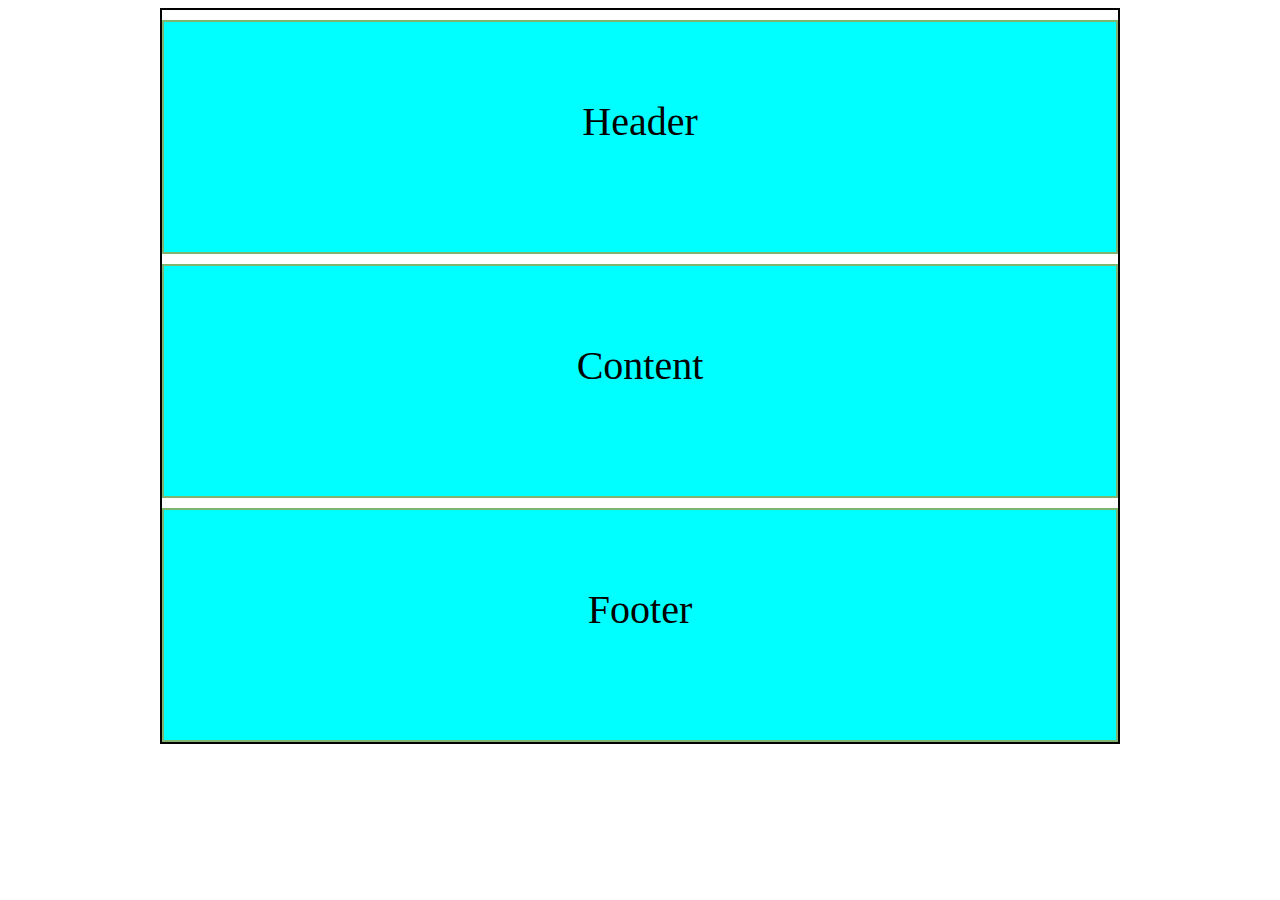
<file: Lesson13/index.html>
<!DOCTYPE html>
<html lang="en">
<head>
    <meta charset="UTF-8">
    <meta http-equiv="X-UA-Compatible" content="IE=edge">
    <meta name="viewport" content="width=device-width, initial-scale=1.0">
    <title>Document</title>
    <style>
       .all{
           width: 960px;
           height: 690;
           text-align: center;
           font-size: 40px;
           border: 2px solid black;
           margin: auto;
           box-sizing: border-box;
           line-height: 200px;

       }
       .header ,.content, .footer{
           background-color: aqua;
            margin-top: 10px;
            height: 230px;
            border: 2px solid rgb(127, 180, 113);

       }
       

    </style>
</head>
<body>
    <div class="all">
        <div class="header">
           Header
        </div>
        <div class="content">
            Content
        </div>
        <div class="footer">
            Footer
        </div>
    </div>
</body>
</html>
</file>
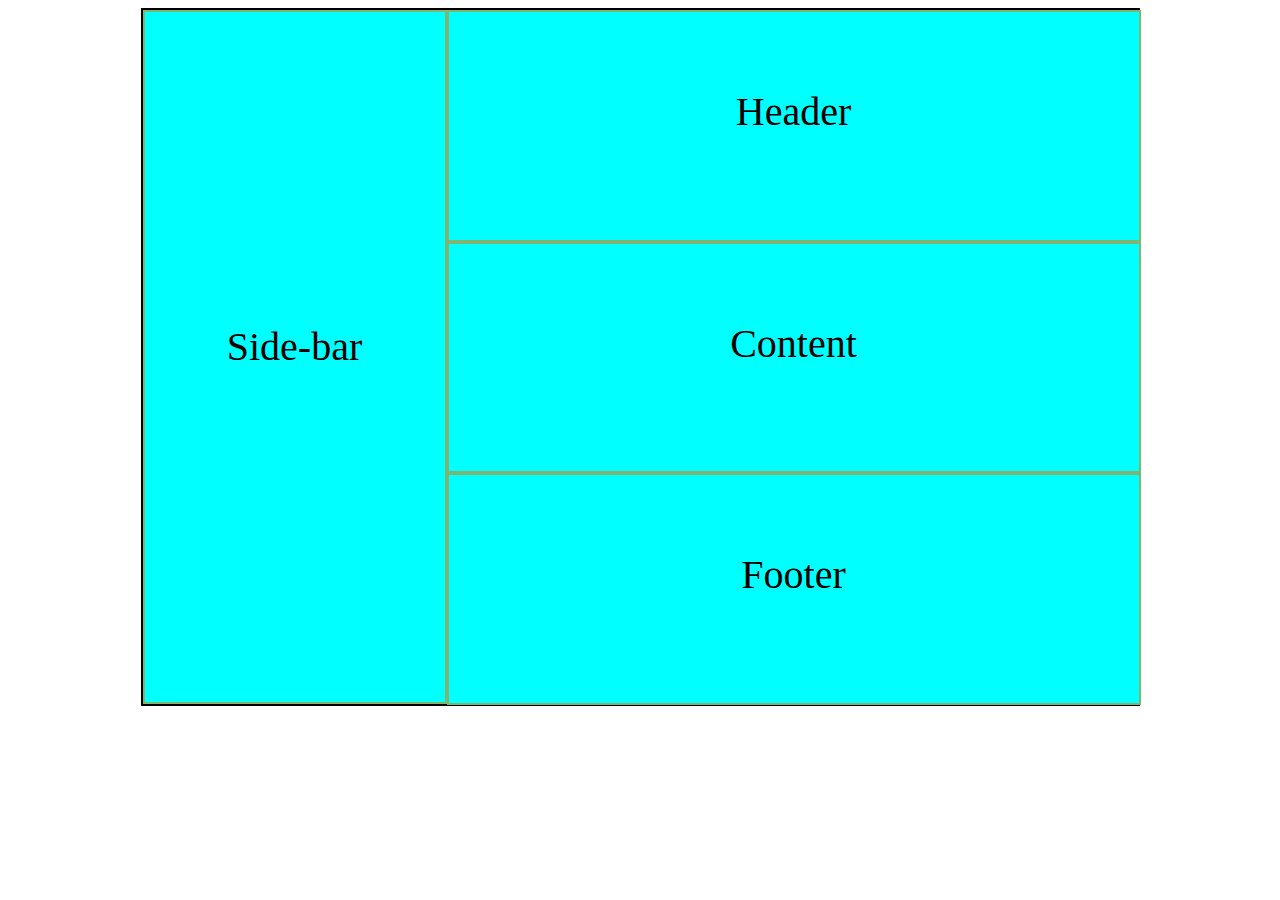
<file: Lesson13/index2.html>
<!DOCTYPE html>
<html lang="en">
<head>
    <meta charset="UTF-8">
    <meta http-equiv="X-UA-Compatible" content="IE=edge">
    <meta name="viewport" content="width=device-width, initial-scale=1.0">
    <title>Document</title>
    <style>
       .all{
           width: 999px;
        height: 227.5*3px ;
           text-align: center;
           font-size: 40px;
           border: 2px solid black;
           margin: auto;
           box-sizing: border-box;
           line-height: 200px;
           display: flex;

       }
       .sidebar{
            background-color: aqua;
            float: left;
            width: 300px;
            height: 690px;
            border: 2px solid rgb(127, 180, 113);
            line-height: 670px;
       }
       .cs{
        width: 500px;
        height: 690px;
        
            
            float: left;
       }
       .header ,.content, .footer{
           background-color: aqua;
            /* margin-top: 10px; */
            width: 690px;
            height: 227.5px;
            border: 2px solid rgb(127, 180, 113);
           

       }
       

    </style>
</head>
<body>
    <div class="all">
        <div class="sidebar">
            Side-bar
        </div>
       <div class="cs">
            <div class="header">
                Header
            </div>
            <div class="content">
                Content
            </div>
            <div class="footer">
                Footer
            </div>
       </div>
    </div>
</body>
</html>
</file>
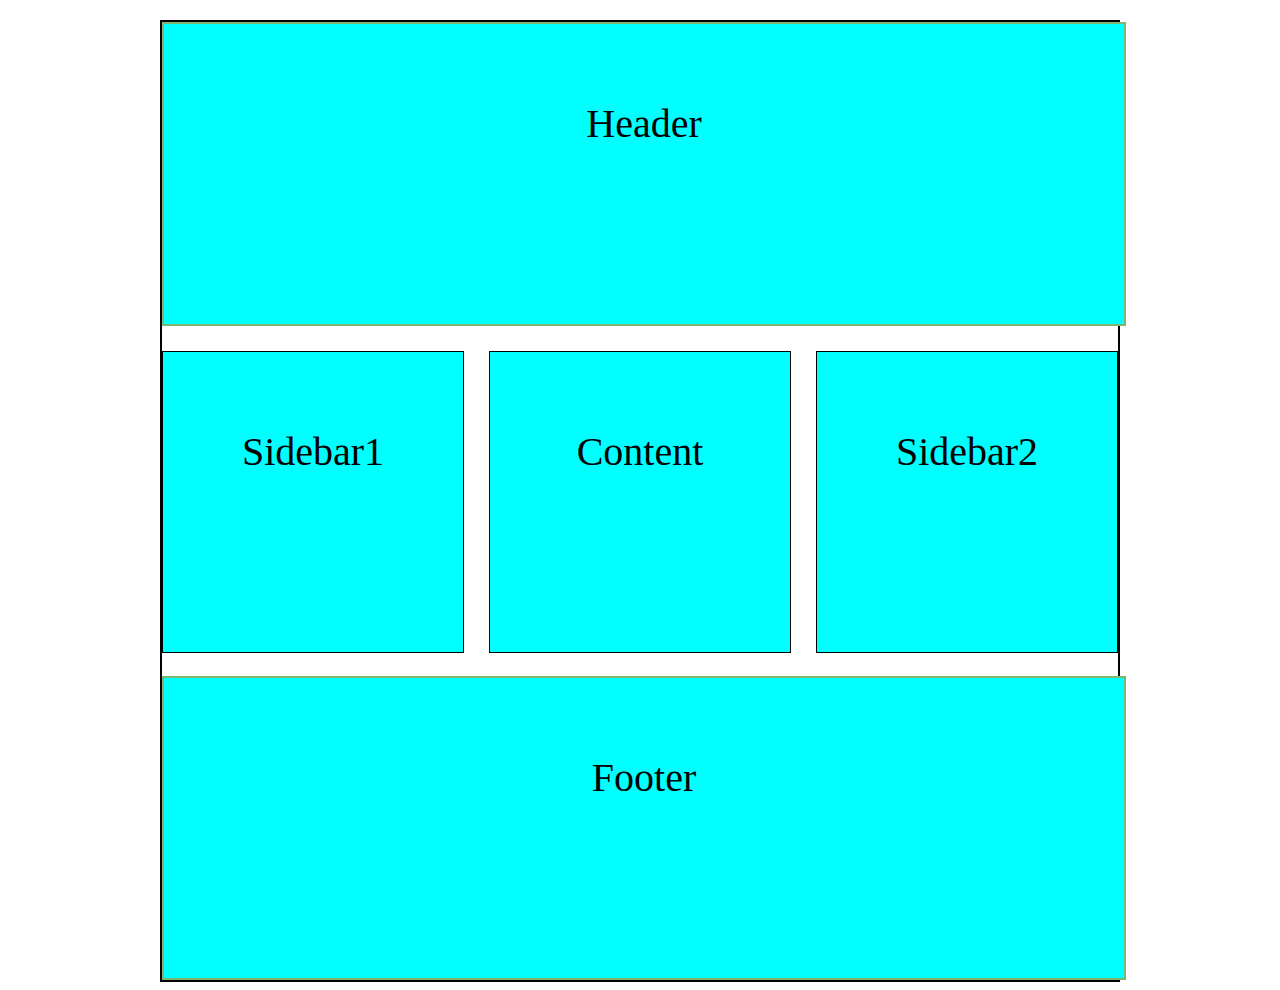
<file: Lesson13/index3.html>
<!DOCTYPE html>
<html lang="en">
<head>
    <meta charset="UTF-8">
    <meta http-equiv="X-UA-Compatible" content="IE=edge">
    <meta name="viewport" content="width=device-width, initial-scale=1.0">
    <title>Document</title>
    <style>
        .all{
            width: 960px;
           
            text-align: center;
           font-size: 40px;
           border: 2px solid black;
           margin: auto;
           box-sizing: border-box;
           line-height: 200px;
           margin-top: 20px;
        }
        .header{
            width: 960px;
            height: 300px;
            background-color: aqua;
            border: 2px solid rgb(127, 180, 113);
            line-height: 200px;
            margin-bottom: 25px;
        }
        .cs{
            width: 960px;
            height: 300px;
            
            /* border: 2px solid rgb(127, 180, 113); */
            /* line-height: 100px; */
        }
        .Sidebar1{
            width: 300px;
            height: 300px;
            border: 1px solid black;
            float: left;
            margin-right: 25px;
            background-color: aqua;
        }
        .Sidebar2{
            width: 300px;
            height: 300px;
            border: 1px solid black;
            float: left;
            margin-left: 25px;
            background-color: aqua;
        }
        .content{
            width: 300px;
            height: 300px;
            border: 1px solid black;
            float: left;
            background-color: aqua;
            
            

            
        }
        .footer{
            width: 960px;
            height: 300px;
            background-color: aqua;
            border: 2px solid rgb(127, 180, 113);
            line-height: 200px;
            margin-top: 25px;
            }


    </style>
</head>
<body>
    <div class="all">
        <div class="header">Header</div>
        <div class="cs">
            <div class="Sidebar1">Sidebar1</div>
            <div class="content">Content</div>
            <div class="Sidebar2">Sidebar2</div>

        </div>
        <div class="footer">Footer</div>
    </div>
</body>
</html>
</file>
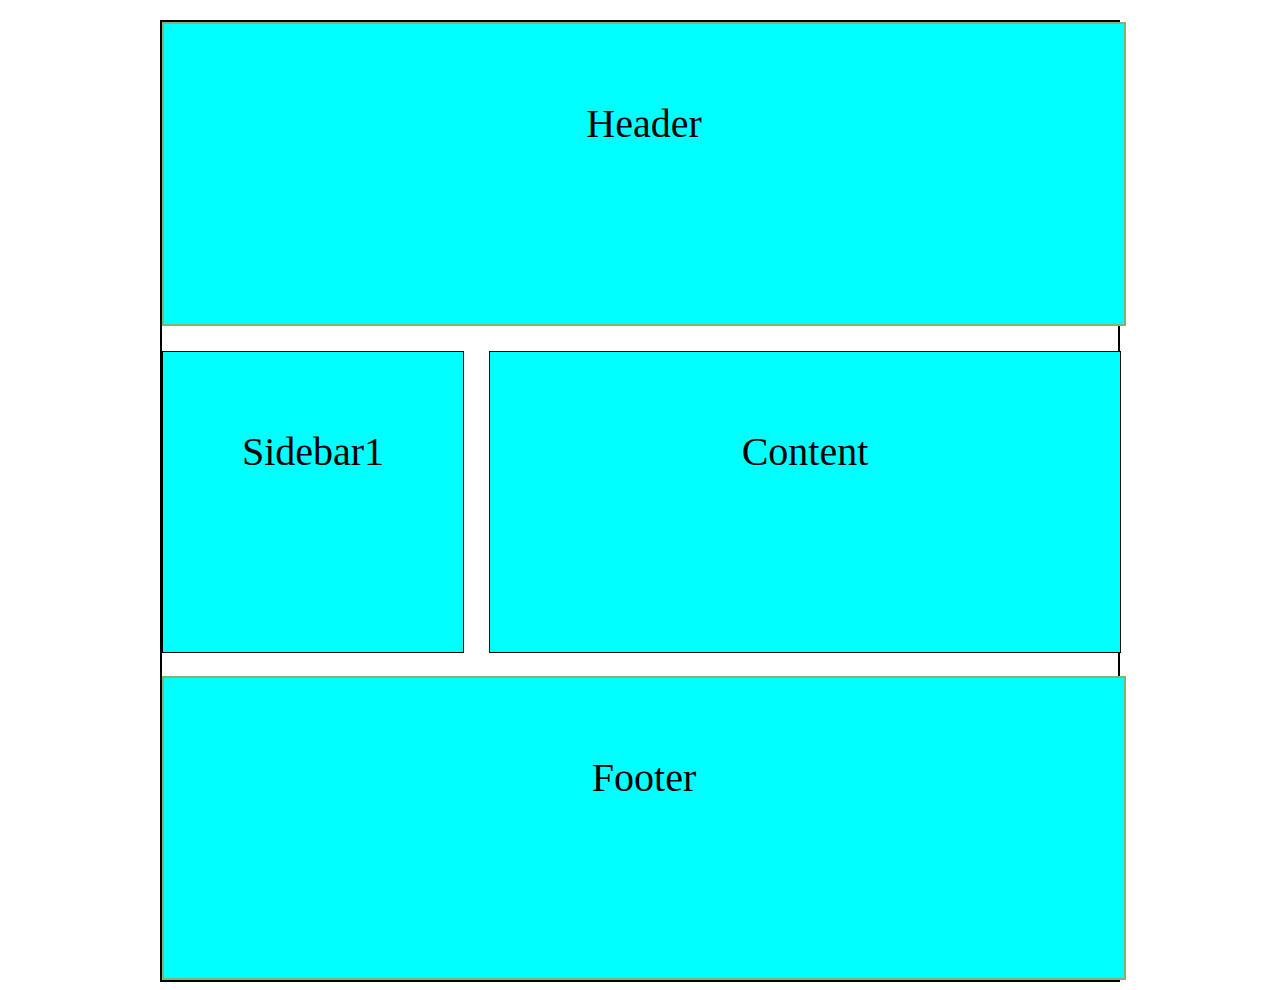
<file: Lesson13/index4.html>
<!DOCTYPE html>
<html lang="en">
<head>
    <meta charset="UTF-8">
    <meta http-equiv="X-UA-Compatible" content="IE=edge">
    <meta name="viewport" content="width=device-width, initial-scale=1.0">
    <title>Document</title>
    <style>
        .all{
            width: 960px;
           
            text-align: center;
           font-size: 40px;
           border: 2px solid black;
           margin: auto;
           box-sizing: border-box;
           line-height: 200px;
           margin-top: 20px;
        }
        .header{
            width: 960px;
            height: 300px;
            background-color: aqua;
            border: 2px solid rgb(127, 180, 113);
            line-height: 200px;
            margin-bottom: 25px;
        }
        .cs{
            width: 960px;
            height: 300px;
            /* border: 2px solid rgb(127, 180, 113); */
            /* line-height: 100px; */
        }
        .Sidebar1{
            width: 300px;
            height: 300px;
            border: 1px solid black;
            float: left;
            margin-right: 25px;
            background-color: aqua;

        }
        
        
        .content{
            width: 630px;
            height: 300px;
            border: 1px solid black;
            float: left;
            background-color: aqua;

            
            

            
        }
        .footer{
            width: 960px;
            height: 300px;
            background-color: aqua;
            border: 2px solid rgb(127, 180, 113);
            line-height: 200px;
            margin-top: 25px;
            }


    </style>
</head>
<body>
    <div class="all">
        <div class="header">Header</div>
        <div class="cs">
            <div class="Sidebar1">Sidebar1</div>
            <div class="content">Content</div>
            

        </div>
        <div class="footer">Footer</div>
    </div>
</body>
</html>
</file>
